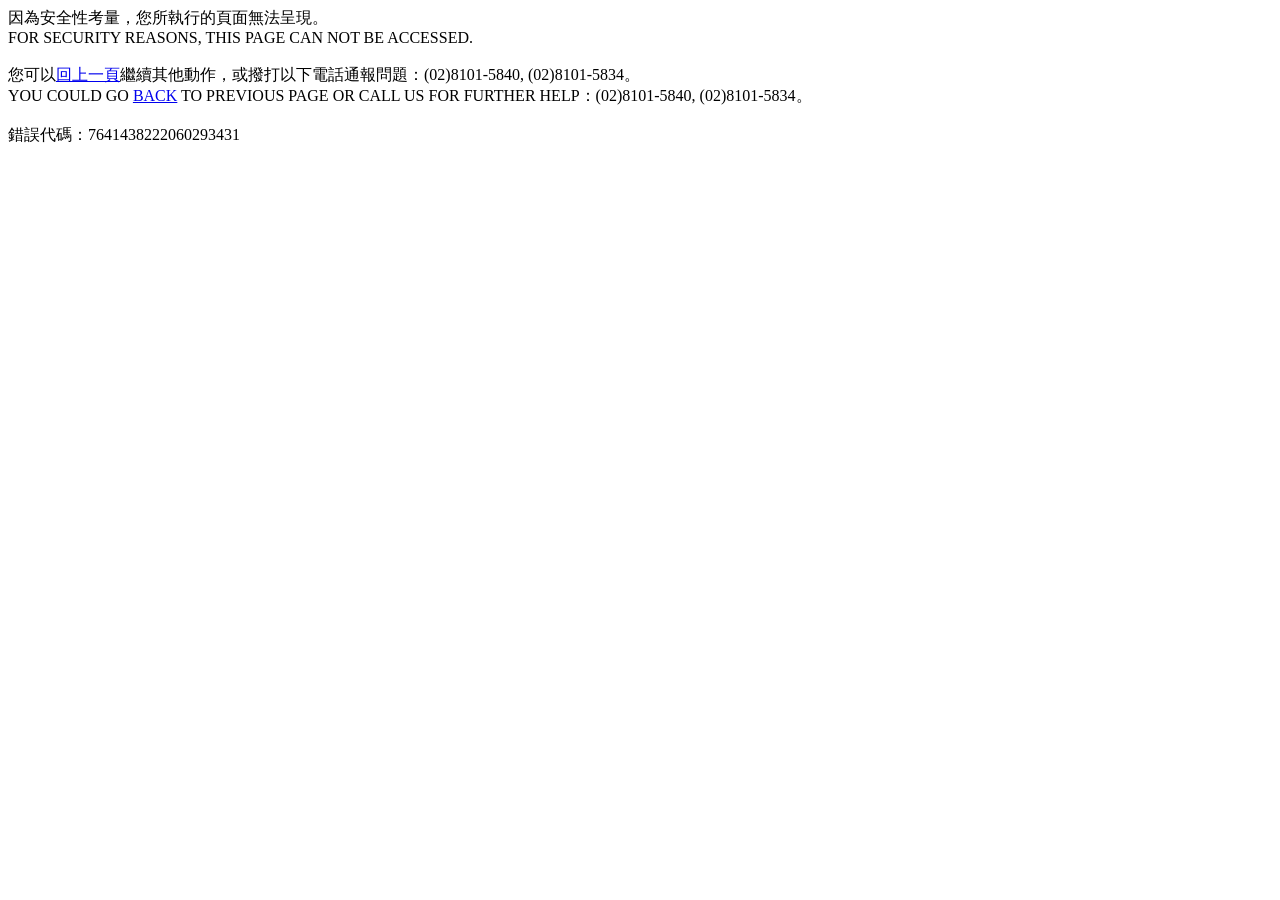
<file: internal/market/tw/testdata/twse_blocked.html>
<html>
<head>
<meta http-equiv="Content-Type" content="text/html; charset=utf-8">
</head>
<body> 
因為安全性考量，您所執行的頁面無法呈現。<BR>
FOR SECURITY REASONS, THIS PAGE CAN NOT BE ACCESSED.<BR>
<BR>
您可以<A HREF="javascript:history.back()">回上一頁</A>繼續其他動作，或撥打以下電話通報問題：(02)8101-5840, (02)8101-5834。<BR>
YOU COULD GO <A HREF="javascript:history.back()">BACK</A> TO PREVIOUS PAGE OR CALL US FOR FURTHER HELP：(02)8101-5840, (02)8101-5834。<BR>
<BR>
錯誤代碼：7641438222060293431<BR>
<script type="application/javascript">
	function getIP(json) {
	document.write("您的IP：", json.ip);
	}
</script>
<script type="application/javascript" src="https://api.ipify.org?format=jsonp&callback=getIP"></script>
</body>
</html>
</file>
